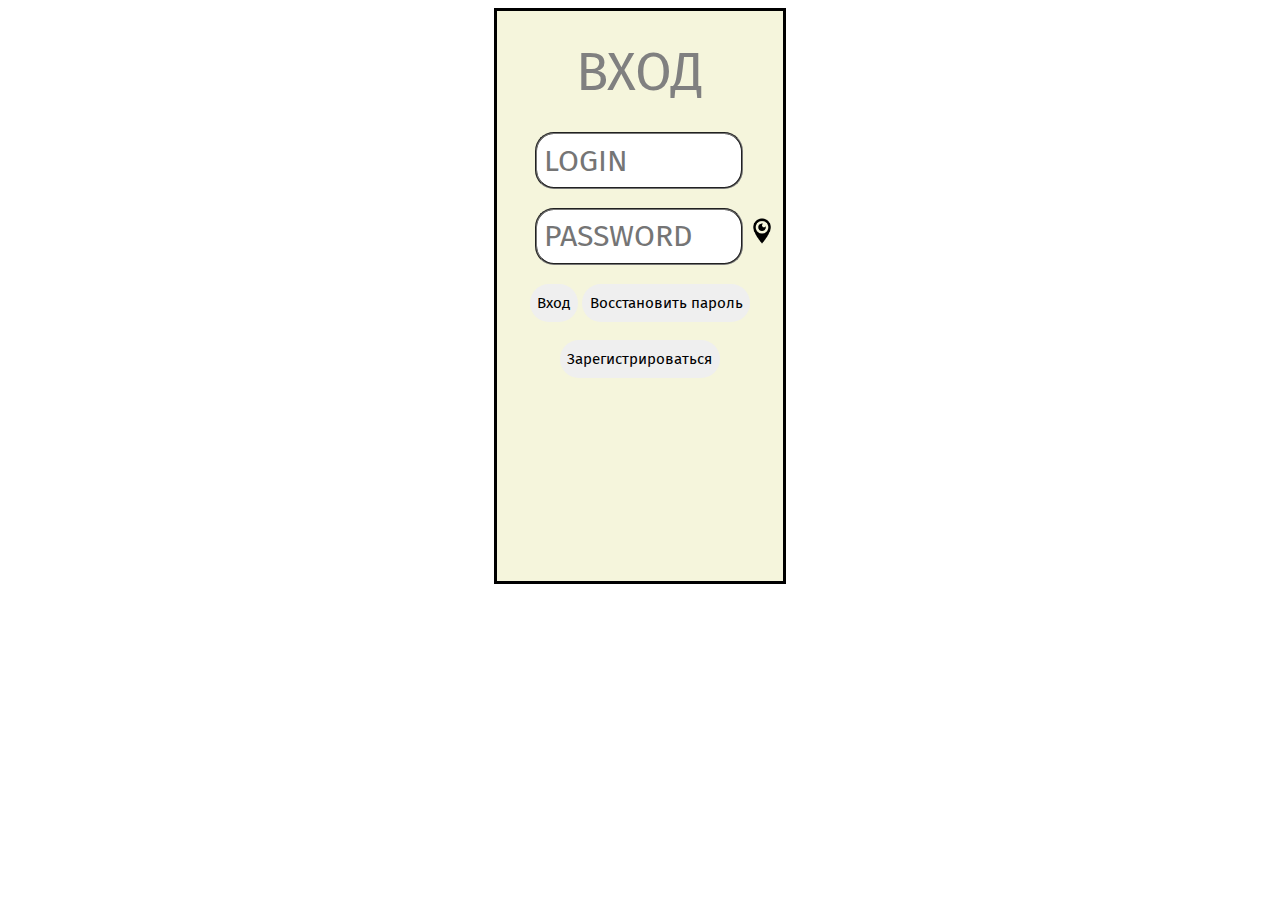
<file: index.html>
<!DOCTYPE html>
<html>
<head>
	<title>ВХОД</title>
	<link rel="stylesheet" type="text/css" href="css/style.css">
	<link href="https://fonts.googleapis.com/css?family=Fira+Sans&display=swap" rel="stylesheet">
</head>
<body>
<center>
	<div id="main">
		<div id="title">ВХОД</div>
		<form>
			<input type="text" name="login" id="login" placeholder="LOGIN" autocomplete="off"><br>
			<input type="password" name="password" autocomplete="off" id="password" placeholder="PASSWORD">
			<img src="images/passwordVisible.png" onclick="passwordVisible()" id="imgPasswordVisible" width="0" height="0"><br>
			<center>
				<input type="submit" name="submit" value="Вход" id="submit">
				<button id="restore">Восстановить пароль</button><br>
				<button id="registration">Зарегистрироваться</button>
			</center>
		</form>
	</div>
</center>
<script type="text/javascript" src="javascript/script.js"></script>
</body>
</html>
</file>
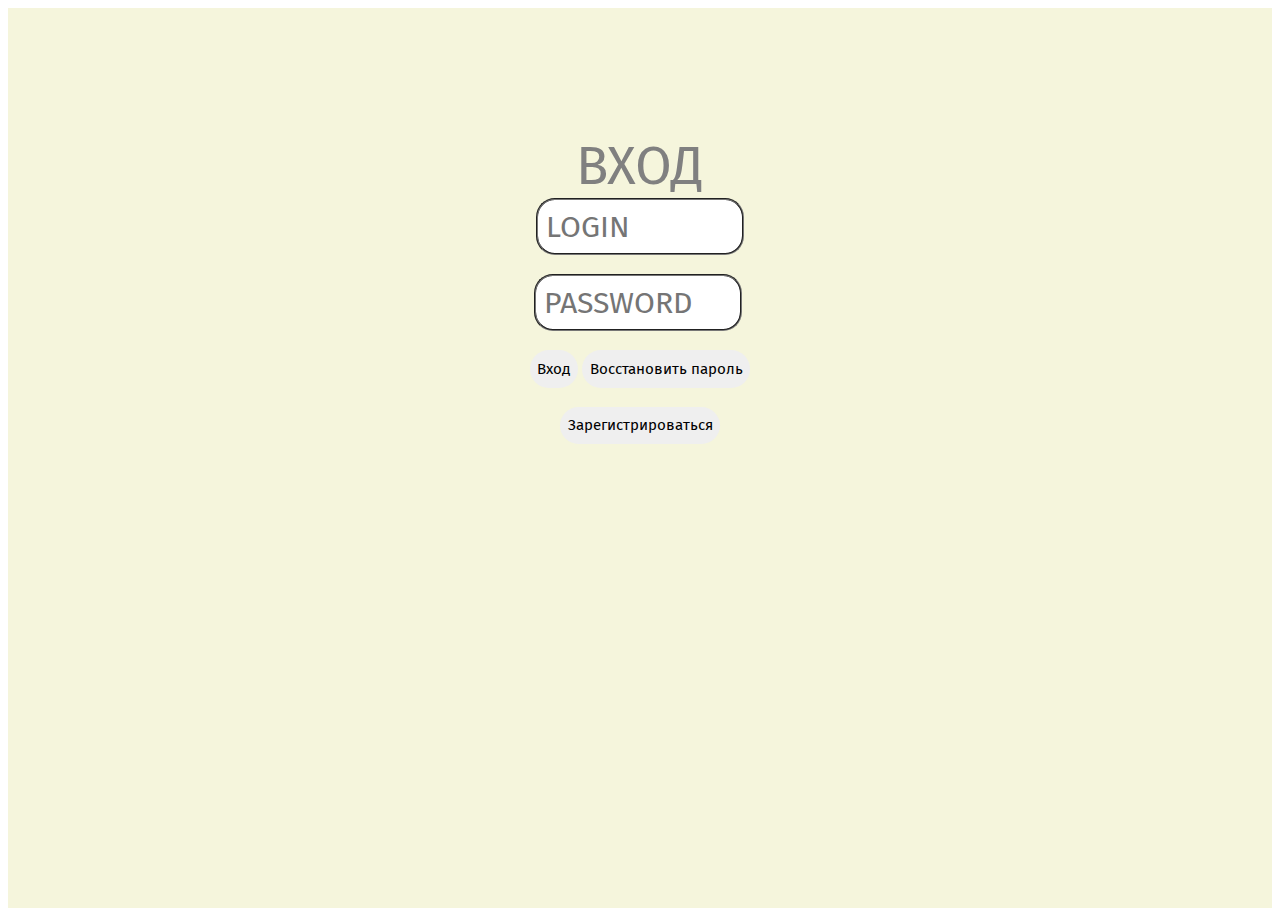
<file: www/index.html>
<!DOCTYPE html>
<html>
<head>
	<title>ВХОД</title>
	<!-- <link rel="stylesheet" type="text/css" href="/public/login/css/style.css"> -->
	<style type="text/css">
		*{
			font-family: 'Fira Sans', sans-serif;
		}
		input {
			outline:none;
		}
		body{
			overflow: hidden;
		}
		#main{
			height: 100vh;
			overflow: hidden;
			/*height: 150.9mm;*/
			/*width: 75.7mm;*/
			/*border-style: solid;*/
			background-color: #F5F5DC;
			text-align: left;
		}
		#title{
			margin-top: 10%;
			/*margin-bottom: 10%;*/
			text-align: center;
			font-size: 40pt;
			color: #808080;
		}
		#imgPassworVisible{
			width: 10mm;
			height: 10mm;
		}
		#login, #password, #submit, #restore, #registration{
			width: 50mm;
			height: 10mm;
			font-size: 8mm;
			/*margin-left: 10mm;*/
			margin-bottom: 5mm;
			border-radius: 5mm;
			border-style: groove;
			padding: 2mm;
		}
		#submit, #restore, #registration{
			font-size: 4mm;
			width: auto;
			border-style: none;
			margin: 0;
			margin-bottom: 5mm;
			/*margin-left: 6mm;*/
		}
		#registration{
			margin: 0;
		}
	</style>
	<link href="https://fonts.googleapis.com/css?family=Fira+Sans&display=swap" rel="stylesheet">
</head>
<body>
<center>
	<div id="main">
		<div id="title">ВХОД</div>
		<form action="/main" method="post">
			<center>
				<input type="text" name="login" id="login" placeholder="LOGIN" autocomplete="off"><br>
				<input type="password" name="password" autocomplete="off" id="password" placeholder="PASSWORD">
				<img src="images/passwordVisible.png" onclick="passwordVisible()" id="imgPasswordVisible" width="0" height="0"><br>
			</center>
			<center>
				<input type="submit" name="submit" value="Вход" id="submit">
				<button id="restore">Восстановить пароль</button><br>
				<button id="registration">Зарегистрироваться</button>
			</center>
		</form>
	</div>
</center>
<!-- <script type="text/javascript" src="javascript/script.js"></script> -->
</body>
</html>
</file>
<file: css/style.css>
*{
	font-family: 'Fira Sans', sans-serif;
}
input {
	outline:none;
}
#main{
	height: 150.9mm;
	width: 75.7mm;
	border-style: solid;
	background-color: #F5F5DC;
	text-align: left;
}
#title{
	margin-top: 10%;
	margin-bottom: 10%;
	text-align: center;
	font-size: 40pt;
	color: #808080;
}
#imgPassworVisible{
	width: 10mm;
	height: 10mm;
}
#login, #password, #submit, #restore, #registration{
	width: 50mm;
	height: 10mm;
	font-size: 8mm;
	margin-left: 10mm;
	margin-bottom: 5mm;
	border-radius: 5mm;
	border-style: groove;
	padding: 2mm;
}
#submit, #restore, #registration{
	font-size: 4mm;
	width: auto;
	border-style: none;
	margin: 0;
	margin-bottom: 5mm;
	/*margin-left: 6mm;*/
}
#registration{
	margin: 0;
}
</file>
